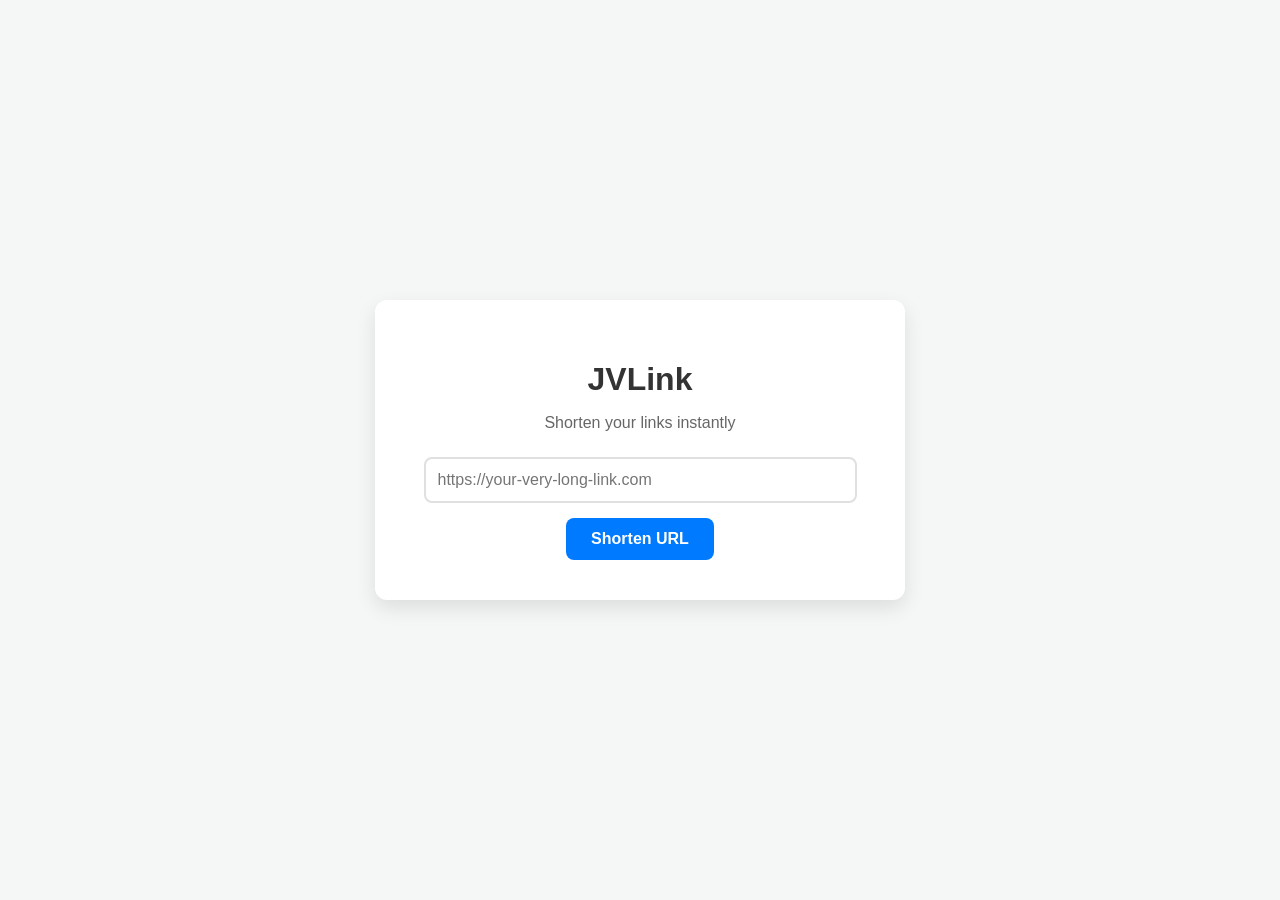
<file: app/index.html>
<!doctype html>
<html lang="en">
  <head>
    <meta charset="UTF-8" />
    <meta name="viewport" content="width=device-width, initial-scale=1.0" />
    <title>JVLink - URL Shortener</title>
    <style>
      /* Basic styles for a modern and centered look */
      body {
        font-family: "Segoe UI", Tahoma, Geneva, Verdana, sans-serif;
        background-color: #f4f7f6;
        display: flex;
        justify-content: center;
        align-items: center;
        height: 100vh;
        margin: 0;
      }
      .card {
        background: white;
        padding: 40px;
        border-radius: 12px;
        box-shadow: 0 8px 20px rgba(0, 0, 0, 0.1);
        text-align: center;
        width: 100%;
        max-width: 450px;
      }
      h1 {
        color: #333;
        margin-bottom: 5px;
      }
      p.subtitle {
        color: #666;
        margin-bottom: 25px;
      }

      input[type="url"] {
        width: 90%;
        padding: 12px;
        border: 2px solid #e0e0e0;
        border-radius: 8px;
        font-size: 16px;
        margin-bottom: 15px;
        outline: none;
        transition: border-color 0.3s;
      }
      input[type="url"]:focus {
        border-color: #007bff;
      }

      button {
        background-color: #007bff;
        color: white;
        border: none;
        padding: 12px 25px;
        border-radius: 8px;
        font-size: 16px;
        cursor: pointer;
        font-weight: bold;
        transition: background 0.3s;
      }
      button:hover {
        background-color: #0056b3;
      }

      /* Result box (hidden by default) */
      #result-box {
        margin-top: 25px;
        padding: 20px;
        background-color: #e8f4fd;
        border: 1px dashed #007bff;
        border-radius: 8px;
        display: none; /* Hidden until there is a result */
      }
      #result-box a {
        color: #007bff;
        font-size: 18px;
        font-weight: bold;
        text-decoration: none;
      }
      #result-box a:hover {
        text-decoration: underline;
      }
    </style>
  </head>
  <body>
    <div class="card">
      <h1>JVLink</h1>
      <p class="subtitle">Shorten your links instantly</p>

      <!-- JS handles the form submission now -->
      <form id="urlForm">
        <input
          type="url"
          id="urlInput"
          placeholder="https://your-very-long-link.com"
          required
        />
        <br />
        <button type="submit">Shorten URL</button>
      </form>

      <!-- The shortened link will appear here -->
      <div id="result-box">
        <p style="margin: 0 0 10px 0; color: #333">Here is your link!</p>
        <a id="short-link" href="" target="_blank"></a>
      </div>
    </div>

    <script>
      // Intercept when the user clicks the button
      document
        .getElementById("urlForm")
        .addEventListener("submit", async function (event) {
          event.preventDefault(); // Prevents page reload

          const urlValue = document.getElementById("urlInput").value;
          const button = event.target.querySelector("button");

          button.textContent = "Shortening..."; // Visual feedback

          try {
            // Call our own API in the background
            const response = await fetch("/shorten", {
              method: "POST",
              headers: {
                "Content-Type": "application/json",
              },
              body: JSON.stringify({ url: urlValue }),
            });
            const data = await response.json();

            if (response.ok) {
              // Update HTML with the JSON data
              const linkElement = document.getElementById("short-link");
              linkElement.href = data.short_url;
              linkElement.textContent = data.short_url;

              // Show the result box
              document.getElementById("result-box").style.display = "block";
            } else {
              alert("Server error: " + (data.message || "Unknown"));
            }
          } catch (error) {
            alert("Connection error.");
          } finally {
            button.textContent = "Shorten URL"; // Restore the button
          }
        });
    </script>
  </body>
</html>
</file>
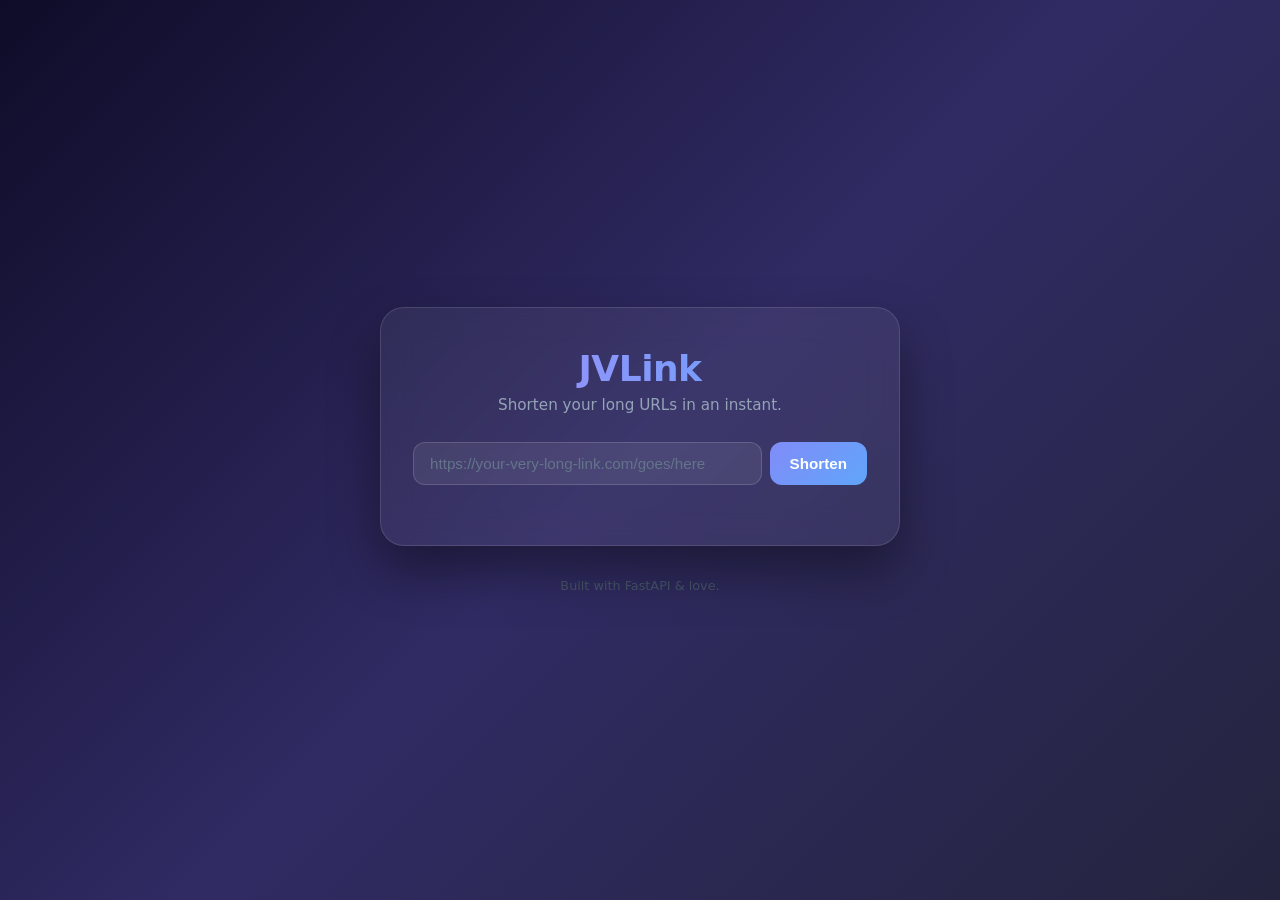
<file: app/templates/index.html>
<!doctype html>
<html lang="en">
  <head>
    <meta charset="UTF-8" />
    <meta name="viewport" content="width=device-width, initial-scale=1.0" />
    <title>JVLink - URL Shortener</title>
    <style>
      *, *::before, *::after {
        box-sizing: border-box;
        margin: 0;
        padding: 0;
      }

      body {
        min-height: 100vh;
        display: flex;
        flex-direction: column;
        align-items: center;
        justify-content: center;
        background: linear-gradient(135deg, #0f0c29, #302b63, #24243e);
        font-family: 'Segoe UI', system-ui, -apple-system, sans-serif;
        color: #e2e8f0;
        padding: 1.5rem;
      }

      .card {
        background: rgba(255, 255, 255, 0.06);
        backdrop-filter: blur(16px);
        border: 1px solid rgba(255, 255, 255, 0.12);
        border-radius: 1.5rem;
        padding: 2.5rem 2rem;
        width: 100%;
        max-width: 520px;
        box-shadow: 0 25px 50px rgba(0, 0, 0, 0.4);
      }

      .logo {
        text-align: center;
        margin-bottom: 1.75rem;
      }

      .logo h1 {
        font-size: 2.25rem;
        font-weight: 800;
        letter-spacing: -0.5px;
        background: linear-gradient(90deg, #a78bfa, #60a5fa);
        -webkit-background-clip: text;
        -webkit-text-fill-color: transparent;
        background-clip: text;
      }

      .logo p {
        margin-top: 0.4rem;
        font-size: 0.95rem;
        color: #94a3b8;
      }

      .input-row {
        display: flex;
        gap: 0.5rem;
        margin-bottom: 1.25rem;
      }

      input[type="url"] {
        flex: 1;
        padding: 0.75rem 1rem;
        border-radius: 0.75rem;
        border: 1px solid rgba(255, 255, 255, 0.15);
        background: rgba(255, 255, 255, 0.08);
        color: #e2e8f0;
        font-size: 0.95rem;
        outline: none;
        transition: border-color 0.2s, box-shadow 0.2s;
      }

      input[type="url"]::placeholder {
        color: #64748b;
      }

      input[type="url"]:focus {
        border-color: #818cf8;
        box-shadow: 0 0 0 3px rgba(129, 140, 248, 0.2);
      }

      button.shorten-btn {
        padding: 0.75rem 1.25rem;
        border-radius: 0.75rem;
        border: none;
        background: linear-gradient(135deg, #818cf8, #60a5fa);
        color: #fff;
        font-size: 0.95rem;
        font-weight: 600;
        cursor: pointer;
        white-space: nowrap;
        transition: opacity 0.2s, transform 0.1s;
      }

      button.shorten-btn:hover {
        opacity: 0.9;
      }

      button.shorten-btn:active {
        transform: scale(0.97);
      }

      button.shorten-btn:disabled {
        opacity: 0.55;
        cursor: not-allowed;
      }

      .result {
        display: none;
        align-items: center;
        gap: 0.5rem;
        background: rgba(255, 255, 255, 0.06);
        border: 1px solid rgba(255, 255, 255, 0.1);
        border-radius: 0.75rem;
        padding: 0.75rem 1rem;
        animation: fadeIn 0.3s ease;
      }

      .result.visible {
        display: flex;
      }

      .result.error {
        border-color: rgba(248, 113, 113, 0.4);
        background: rgba(248, 113, 113, 0.08);
        color: #fca5a5;
      }

      .result a {
        flex: 1;
        color: #93c5fd;
        text-decoration: none;
        font-size: 0.95rem;
        word-break: break-all;
        overflow: hidden;
        text-overflow: ellipsis;
        white-space: nowrap;
      }

      .result a:hover {
        text-decoration: underline;
      }

      .result .error-msg {
        flex: 1;
        font-size: 0.9rem;
      }

      button.copy-btn {
        flex-shrink: 0;
        padding: 0.35rem 0.75rem;
        border-radius: 0.5rem;
        border: 1px solid rgba(255, 255, 255, 0.15);
        background: rgba(255, 255, 255, 0.08);
        color: #e2e8f0;
        font-size: 0.8rem;
        cursor: pointer;
        transition: background 0.2s;
      }

      button.copy-btn:hover {
        background: rgba(255, 255, 255, 0.14);
      }

      button.copy-btn.copied {
        color: #86efac;
        border-color: rgba(134, 239, 172, 0.4);
      }

      footer {
        margin-top: 2rem;
        font-size: 0.8rem;
        color: #475569;
      }

      @keyframes fadeIn {
        from { opacity: 0; transform: translateY(6px); }
        to   { opacity: 1; transform: translateY(0); }
      }
    </style>
  </head>
  <body>
    <div class="card">
      <div class="logo">
        <h1>JVLink</h1>
        <p>Shorten your long URLs in an instant.</p>
      </div>

      <div class="input-row">
        <input
          type="url"
          id="urlInput"
          placeholder="https://your-very-long-link.com/goes/here"
          required
        />
        <button class="shorten-btn" id="shortenBtn" onclick="shortenUrl()">Shorten</button>
      </div>

      <div class="result" id="result">
        <a id="resultLink" href="#" target="_blank" rel="noopener noreferrer"></a>
        <span class="error-msg" id="errorMsg"></span>
        <button class="copy-btn" id="copyBtn" onclick="copyLink()">Copy</button>
      </div>
    </div>

    <footer>Built with FastAPI &amp; love.</footer>

    <script>
      async function shortenUrl() {
        const input = document.getElementById("urlInput");
        const btn = document.getElementById("shortenBtn");
        const result = document.getElementById("result");
        const resultLink = document.getElementById("resultLink");
        const errorMsg = document.getElementById("errorMsg");
        const copyBtn = document.getElementById("copyBtn");

        const url = input.value.trim();
        if (!url) return;

        btn.disabled = true;
        btn.textContent = "Shortening…";
        result.className = "result";

        try {
          const response = await fetch("/shorten", {
            method: "POST",
            headers: { "Content-Type": "application/json" },
            body: JSON.stringify({ url }),
          });

          const data = await response.json();

          if (response.ok) {
            resultLink.href = data.short_url;
            resultLink.textContent = data.short_url;
            resultLink.style.display = "block";
            errorMsg.style.display = "none";
            copyBtn.style.display = "inline-block";
            copyBtn.textContent = "Copy";
            copyBtn.classList.remove("copied");
            result.className = "result visible";
          } else {
            showError(data.detail || "An error occurred.");
          }
        } catch {
          showError("Connection error. Please try again.");
        } finally {
          btn.disabled = false;
          btn.textContent = "Shorten";
        }
      }

      function showError(msg) {
        const result = document.getElementById("result");
        const resultLink = document.getElementById("resultLink");
        const errorMsg = document.getElementById("errorMsg");
        const copyBtn = document.getElementById("copyBtn");

        resultLink.style.display = "none";
        copyBtn.style.display = "none";
        errorMsg.style.display = "block";
        errorMsg.textContent = "Error: " + msg;
        result.className = "result error visible";
      }

      async function copyLink() {
        const link = document.getElementById("resultLink").href;
        const copyBtn = document.getElementById("copyBtn");

        try {
          await navigator.clipboard.writeText(link);
          copyBtn.textContent = "Copied!";
          copyBtn.classList.add("copied");
          setTimeout(() => {
            copyBtn.textContent = "Copy";
            copyBtn.classList.remove("copied");
          }, 2000);
        } catch {
          copyBtn.textContent = "Failed";
        }
      }

      document.getElementById("urlInput").addEventListener("keydown", (e) => {
        if (e.key === "Enter") shortenUrl();
      });
    </script>
  </body>
</html>
</file>
